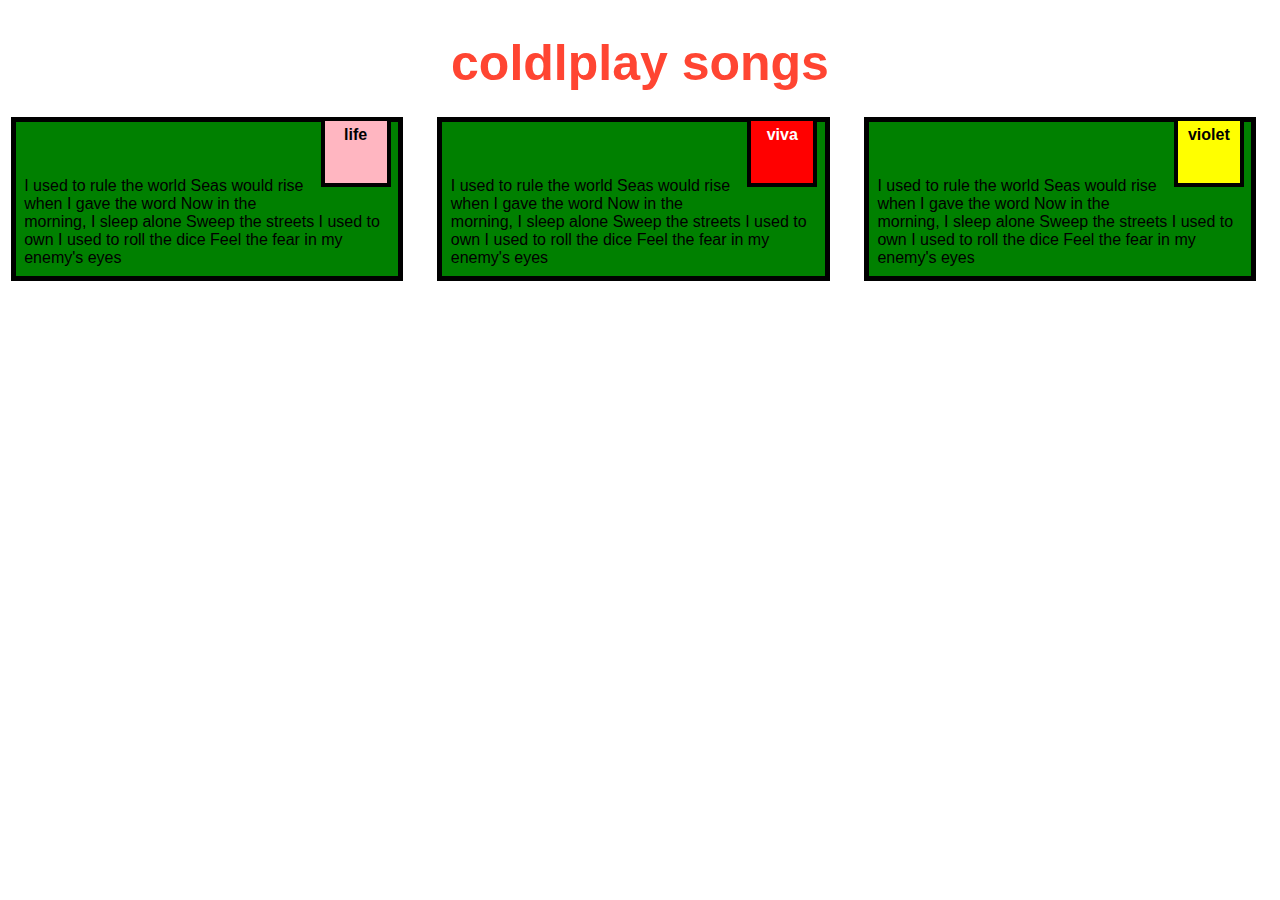
<file: module-2/index.html>
<!DOCTYPE html>
<html>
<head>

<title>module-2 assigment</title>
<meta name="viewport" content="width=device-width, initial-scale=1">
<link rel="stylesheet" type="text/css" href="module2.css">

</head>
<body>
<h1>coldlplay songs</h1>



 <div class="col-lg-4 col-md-6 col-sm-12">
  	<div class="box">
  		<p class="content-name name1">life</p>
  		<p class="content">I used to rule the world
         Seas would rise when I gave the word
         Now in the morning, I sleep alone
         Sweep the streets I used to own
         I used to roll the dice
         Feel the fear in my enemy's eyes</p>
  	</div>
  </div>

  <div class="col-lg-4 col-md-6 col-sm-12">
  	<div class="box">
   		<p class="content-name name2">viva</p>
   		<p class="content">I used to rule the world
         Seas would rise when I gave the word
         Now in the morning, I sleep alone
         Sweep the streets I used to own
         I used to roll the dice
         Feel the fear in my enemy's eyes</p>
  	</div>
  </div>

  <div class="col-lg-4 col-md-12 col-sm-12">
  	<div class="box">
  		<p class="content-name name3">violet</p>
  		<p class="content">I used to rule the world
         Seas would rise when I gave the word
         Now in the morning, I sleep alone
         Sweep the streets I used to own
         I used to roll the dice
         Feel the fear in my enemy's eyes</p>
  	</div>	
  </div>

</body>
</html>
</file>
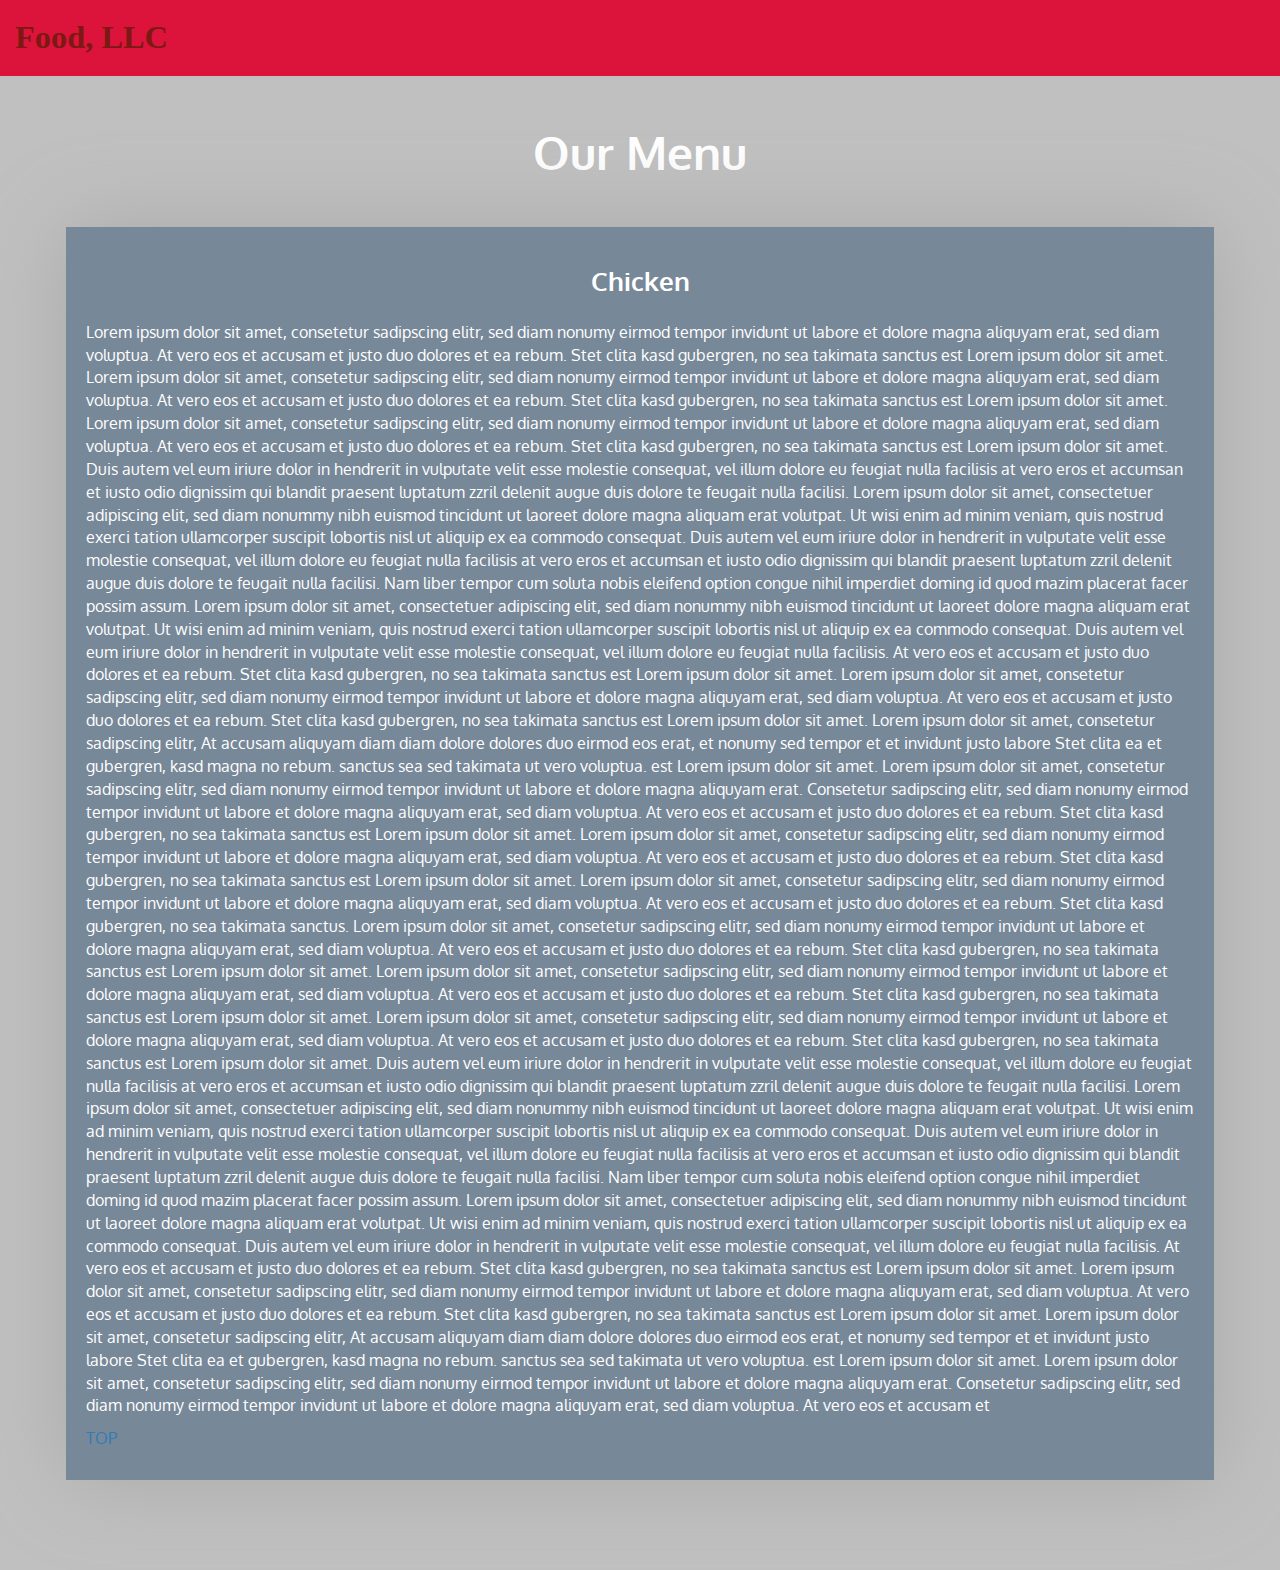
<file: module-3/index.html>
<!DOCTYPE html>
<html lang="eng">

<head>
    <meta charset="utf-8">
    <meta http-equiv="X-UA-Compatible" content="IE=edge">
    <meta name="viewport" content="width=device-width, initial-scale=1">
    <title>module-3 solution</title>
    <link rel="stylesheet" href="css/bootstrap.min.css">
    <link rel="stylesheet" href="css/styles.css">
    <link href='https://fonts.googleapis.com/css?family=Oxygen:400,300,700' rel='stylesheet' type='text/css'>
    <link href='https://fonts.googleapis.com/css?family=Lora' rel='stylesheet' type='text/css'>

    
</head>

<body>
    <header>
        <nav id="header-nav" class="navbar navbar-default">
            <div class="container-fluid">
                <div class="navbar-header">
                    <div class="navbar-brand">
                        <a href="index.html"><h1>Food, LLC</h1></a>
                    </div>
                    
                    <button type="button" class="navbar-toggle collapsed visible-xs" data-toggle="collapse" data-target="#collapsable-nav" aria-expanded="false">
                        <span class="sr-only">Toggle navigation</span>
                        <span class="icon-bar"></span>
                        <span class="icon-bar"></span>
                        <span class="icon-bar"></span>
                        
                    </button>
                </div>

                <div id="collapsable-nav" class="collapse navbar-collapse">
                    <ul id="nav-list" class="nav navbar-nav navbar-right visible-xs text-center" >
                        <li id="apple">
                            <a href="#chicken-tile"><br class="hidden-xs"> Chicken</a>
                            <hr class="visible-xs">
                        </li>
                        <li>
                            <a href="#beef-tile"><br class="hidden-xs"> Beef</a>
                            <hr class="visible-xs">
                        </li>
                        <li>
                            <a href="#sushi-tile"><br class="hidden-xs"> Sushi</a>

                        </li>
                    </ul>
                </div>    
            </div>
        </nav>


    </header>

    <div id="main-content" class="container">
        <h2 id="TOP" class="text-center">Our Menu</h2>
        <div id="home-tiles" class="row">
            <div class="col-md-12 col-xs-12">
                <div id="chicken-tile">
                    <section>
                        <h3 class="text-center">Chicken</h3>
                        <p>
                            Lorem ipsum dolor sit amet, consetetur sadipscing elitr, sed diam nonumy eirmod tempor invidunt ut labore et dolore magna aliquyam erat, sed diam voluptua. At vero eos et accusam et justo duo dolores et ea rebum. Stet clita kasd gubergren, no sea takimata
                            sanctus est Lorem ipsum dolor sit amet. Lorem ipsum dolor sit amet, consetetur sadipscing elitr, sed diam nonumy eirmod tempor invidunt ut labore et dolore magna aliquyam erat, sed diam voluptua. At vero eos et accusam et justo
                            duo dolores et ea rebum. Stet clita kasd gubergren, no sea takimata sanctus est Lorem ipsum dolor sit amet. Lorem ipsum dolor sit amet, consetetur sadipscing elitr, sed diam nonumy eirmod tempor invidunt ut labore et dolore
                            magna aliquyam erat, sed diam voluptua. At vero eos et accusam et justo duo dolores et ea rebum. Stet clita kasd gubergren, no sea takimata sanctus est Lorem ipsum dolor sit amet. Duis autem vel eum iriure dolor in hendrerit
                            in vulputate velit esse molestie consequat, vel illum dolore eu feugiat nulla facilisis at vero eros et accumsan et iusto odio dignissim qui blandit praesent luptatum zzril delenit augue duis dolore te feugait nulla facilisi.
                            Lorem ipsum dolor sit amet, consectetuer adipiscing elit, sed diam nonummy nibh euismod tincidunt ut laoreet dolore magna aliquam erat volutpat. Ut wisi enim ad minim veniam, quis nostrud exerci tation ullamcorper suscipit
                            lobortis nisl ut aliquip ex ea commodo consequat. Duis autem vel eum iriure dolor in hendrerit in vulputate velit esse molestie consequat, vel illum dolore eu feugiat nulla facilisis at vero eros et accumsan et iusto odio dignissim
                            qui blandit praesent luptatum zzril delenit augue duis dolore te feugait nulla facilisi. Nam liber tempor cum soluta nobis eleifend option congue nihil imperdiet doming id quod mazim placerat facer possim assum. Lorem ipsum
                            dolor sit amet, consectetuer adipiscing elit, sed diam nonummy nibh euismod tincidunt ut laoreet dolore magna aliquam erat volutpat. Ut wisi enim ad minim veniam, quis nostrud exerci tation ullamcorper suscipit lobortis nisl
                            ut aliquip ex ea commodo consequat. Duis autem vel eum iriure dolor in hendrerit in vulputate velit esse molestie consequat, vel illum dolore eu feugiat nulla facilisis. At vero eos et accusam et justo duo dolores et ea rebum.
                            Stet clita kasd gubergren, no sea takimata sanctus est Lorem ipsum dolor sit amet. Lorem ipsum dolor sit amet, consetetur sadipscing elitr, sed diam nonumy eirmod tempor invidunt ut labore et dolore magna aliquyam erat, sed
                            diam voluptua. At vero eos et accusam et justo duo dolores et ea rebum. Stet clita kasd gubergren, no sea takimata sanctus est Lorem ipsum dolor sit amet. Lorem ipsum dolor sit amet, consetetur sadipscing elitr, At accusam
                            aliquyam diam diam dolore dolores duo eirmod eos erat, et nonumy sed tempor et et invidunt justo labore Stet clita ea et gubergren, kasd magna no rebum. sanctus sea sed takimata ut vero voluptua. est Lorem ipsum dolor sit amet.
                            Lorem ipsum dolor sit amet, consetetur sadipscing elitr, sed diam nonumy eirmod tempor invidunt ut labore et dolore magna aliquyam erat. Consetetur sadipscing elitr, sed diam nonumy eirmod tempor invidunt ut labore et dolore
                            magna aliquyam erat, sed diam voluptua. At vero eos et accusam et justo duo dolores et ea rebum. Stet clita kasd gubergren, no sea takimata sanctus est Lorem ipsum dolor sit amet. Lorem ipsum dolor sit amet, consetetur sadipscing
                            elitr, sed diam nonumy eirmod tempor invidunt ut labore et dolore magna aliquyam erat, sed diam voluptua. At vero eos et accusam et justo duo dolores et ea rebum. Stet clita kasd gubergren, no sea takimata sanctus est Lorem
                            ipsum dolor sit amet. Lorem ipsum dolor sit amet, consetetur sadipscing elitr, sed diam nonumy eirmod tempor invidunt ut labore et dolore magna aliquyam erat, sed diam voluptua. At vero eos et accusam et justo duo dolores et
                            ea rebum. Stet clita kasd gubergren, no sea takimata sanctus. Lorem ipsum dolor sit amet, consetetur sadipscing elitr, sed diam nonumy eirmod tempor invidunt ut labore et dolore magna aliquyam erat, sed diam voluptua. At vero
                            eos et accusam et justo duo dolores et ea rebum. Stet clita kasd gubergren, no sea takimata sanctus est Lorem ipsum dolor sit amet. Lorem ipsum dolor sit amet, consetetur sadipscing elitr, sed diam nonumy eirmod tempor invidunt
                            ut labore et dolore magna aliquyam erat, sed diam voluptua. At vero eos et accusam et justo duo dolores et ea rebum. Stet clita kasd gubergren, no sea takimata sanctus est Lorem ipsum dolor sit amet. Lorem ipsum dolor sit amet,
                            consetetur sadipscing elitr, sed diam nonumy eirmod tempor invidunt ut labore et dolore magna aliquyam erat, sed diam voluptua. At vero eos et accusam et justo duo dolores et ea rebum. Stet clita kasd gubergren, no sea takimata
                            sanctus est Lorem ipsum dolor sit amet. Duis autem vel eum iriure dolor in hendrerit in vulputate velit esse molestie consequat, vel illum dolore eu feugiat nulla facilisis at vero eros et accumsan et iusto odio dignissim qui
                            blandit praesent luptatum zzril delenit augue duis dolore te feugait nulla facilisi. Lorem ipsum dolor sit amet, consectetuer adipiscing elit, sed diam nonummy nibh euismod tincidunt ut laoreet dolore magna aliquam erat volutpat.
                            Ut wisi enim ad minim veniam, quis nostrud exerci tation ullamcorper suscipit lobortis nisl ut aliquip ex ea commodo consequat. Duis autem vel eum iriure dolor in hendrerit in vulputate velit esse molestie consequat, vel illum
                            dolore eu feugiat nulla facilisis at vero eros et accumsan et iusto odio dignissim qui blandit praesent luptatum zzril delenit augue duis dolore te feugait nulla facilisi. Nam liber tempor cum soluta nobis eleifend option congue
                            nihil imperdiet doming id quod mazim placerat facer possim assum. Lorem ipsum dolor sit amet, consectetuer adipiscing elit, sed diam nonummy nibh euismod tincidunt ut laoreet dolore magna aliquam erat volutpat. Ut wisi enim
                            ad minim veniam, quis nostrud exerci tation ullamcorper suscipit lobortis nisl ut aliquip ex ea commodo consequat. Duis autem vel eum iriure dolor in hendrerit in vulputate velit esse molestie consequat, vel illum dolore eu
                            feugiat nulla facilisis. At vero eos et accusam et justo duo dolores et ea rebum. Stet clita kasd gubergren, no sea takimata sanctus est Lorem ipsum dolor sit amet. Lorem ipsum dolor sit amet, consetetur sadipscing elitr, sed
                            diam nonumy eirmod tempor invidunt ut labore et dolore magna aliquyam erat, sed diam voluptua. At vero eos et accusam et justo duo dolores et ea rebum. Stet clita kasd gubergren, no sea takimata sanctus est Lorem ipsum dolor
                            sit amet. Lorem ipsum dolor sit amet, consetetur sadipscing elitr, At accusam aliquyam diam diam dolore dolores duo eirmod eos erat, et nonumy sed tempor et et invidunt justo labore Stet clita ea et gubergren, kasd magna no
                            rebum. sanctus sea sed takimata ut vero voluptua. est Lorem ipsum dolor sit amet. Lorem ipsum dolor sit amet, consetetur sadipscing elitr, sed diam nonumy eirmod tempor invidunt ut labore et dolore magna aliquyam erat. Consetetur
                            sadipscing elitr, sed diam nonumy eirmod tempor invidunt ut labore et dolore magna aliquyam erat, sed diam voluptua. At vero eos et accusam et
                        </p>
                        <p>
                             <a href="#TOP">TOP</a>
                        </p>
                    </section>
                </div>
            </div>
        </div>
    </div>
    
    <!-- jQuery (Bootstrap JS plugins depend on it) -->
    <script src="js/jquery-2.1.4.min.js"></script>
    <script src="js/bootstrap.min.js"></script>
    <!-- <script src="js/script.js"></script> -->

</body>

</html>
</file>
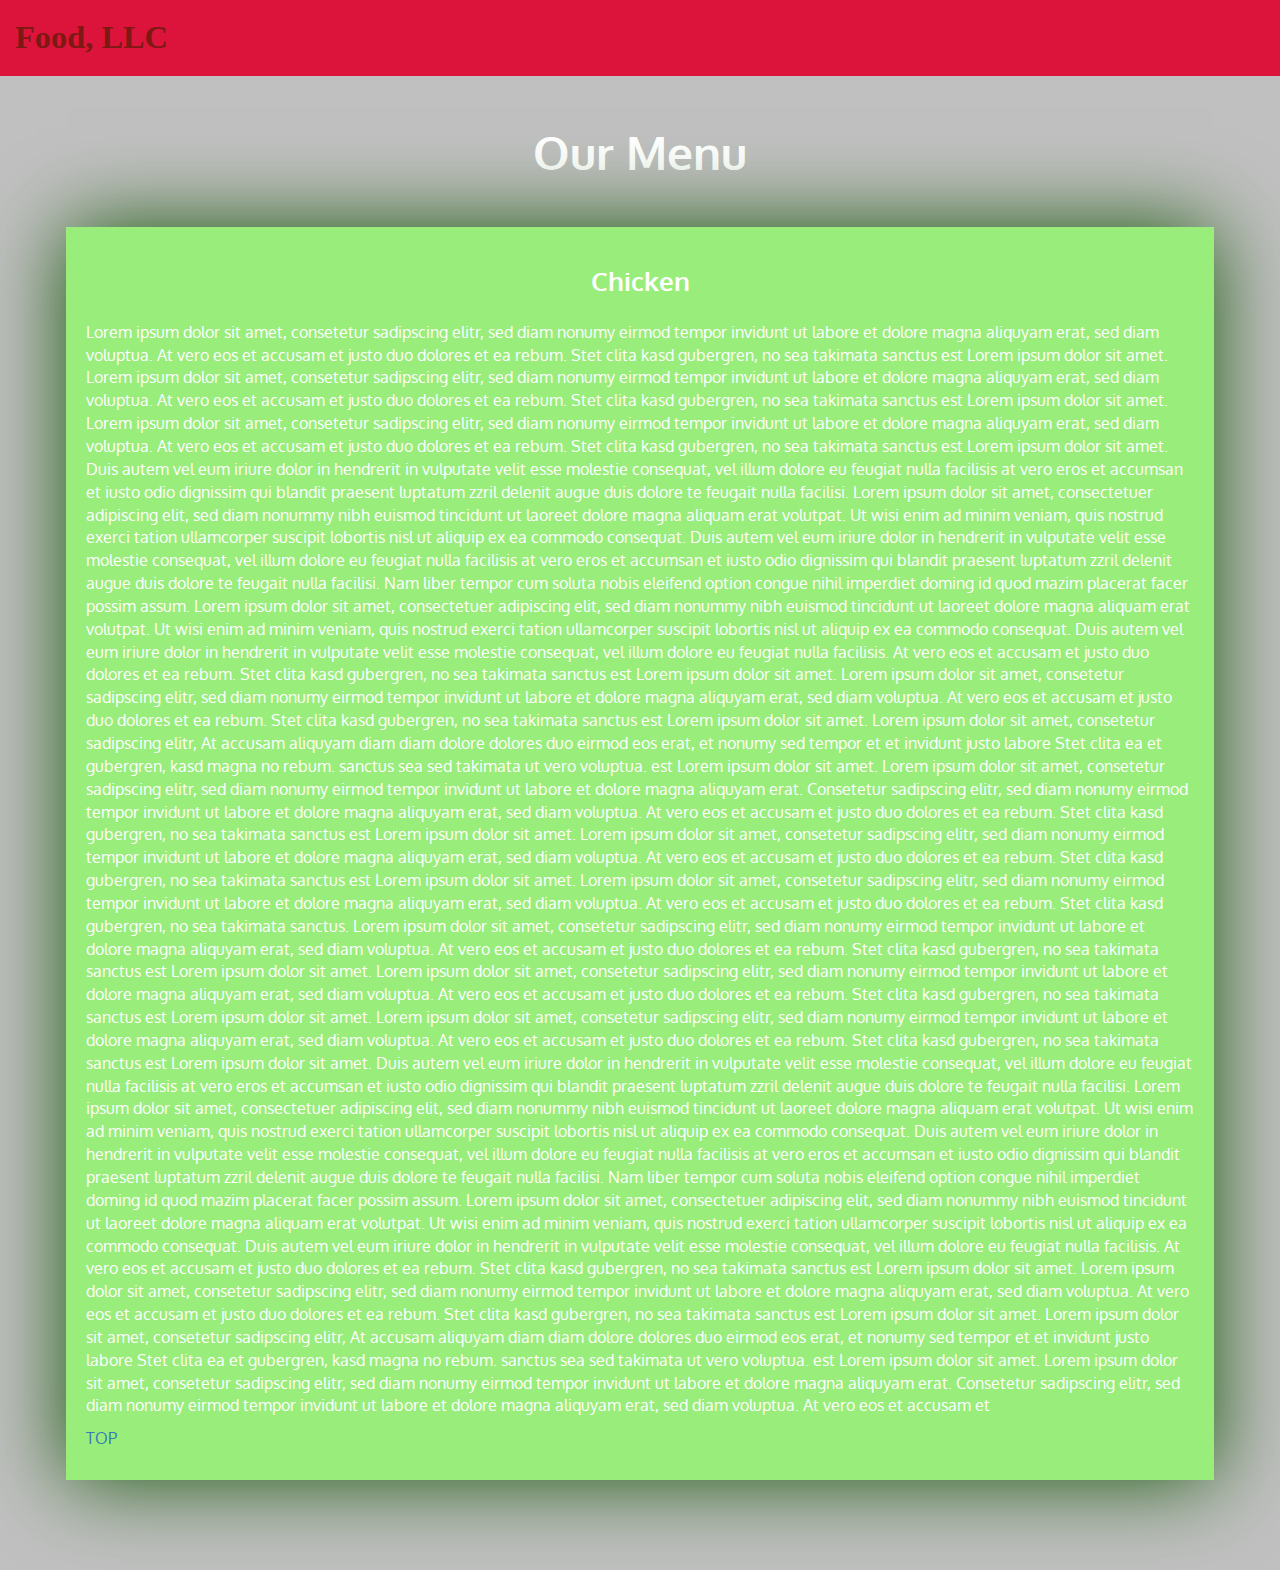
<file: module3/index.html>
<!DOCTYPE html>
<html lang="eng">

<head>
    <meta charset="utf-8">
    <meta http-equiv="X-UA-Compatible" content="IE=edge">
    <meta name="viewport" content="width=device-width, initial-scale=1">
    <title>Assignment Solution for Module 3</title>
    <link rel="stylesheet" href="css/bootstrap.min.css">
    <link rel="stylesheet" href="css/styles.css">
    <link href='https://fonts.googleapis.com/css?family=Oxygen:400,300,700' rel='stylesheet' type='text/css'>
    <link href='https://fonts.googleapis.com/css?family=Lora' rel='stylesheet' type='text/css'>

    
</head>

<body>
    <header>
        <nav id="header-nav" class="navbar navbar-default">
            <div class="container-fluid">
                <div class="navbar-header">
                    <div class="navbar-brand">
                        <a href="index.html"><h1>Food, LLC</h1></a>
                    </div>
                    
                    <button type="button" class="navbar-toggle collapsed visible-xs" data-toggle="collapse" data-target="#collapsable-nav" aria-expanded="false">
                        <span class="sr-only">Toggle navigation</span>
                        <span class="icon-bar"></span>
                        <span class="icon-bar"></span>
                        <span class="icon-bar"></span>
                        
                    </button>
                </div>

                <div id="collapsable-nav" class="collapse navbar-collapse">
                    <ul id="nav-list" class="nav navbar-nav navbar-right visible-xs text-center" >
                        <li id="apple">
                            <a href="#chicken-tile"><br class="hidden-xs"> Chicken</a>
                            <hr class="visible-xs">
                        </li>
                        <li>
                            <a href="#beef-tile"><br class="hidden-xs"> Beef</a>
                            <hr class="visible-xs">
                        </li>
                        <li>
                            <a href="#sushi-tile"><br class="hidden-xs"> Sushi</a>

                        </li>
                    </ul>
                </div>    
            </div>
        </nav>


    </header>

    <div id="main-content" class="container">
        <h2 id="TOP" class="text-center">Our Menu</h2>
        <div id="home-tiles" class="row">
            <div class="col-md-12 col-xs-12">
                <div id="chicken-tile">
                    <section>
                        <h3 class="text-center">Chicken</h3>
                        <p>
                            Lorem ipsum dolor sit amet, consetetur sadipscing elitr, sed diam nonumy eirmod tempor invidunt ut labore et dolore magna aliquyam erat, sed diam voluptua. At vero eos et accusam et justo duo dolores et ea rebum. Stet clita kasd gubergren, no sea takimata
                            sanctus est Lorem ipsum dolor sit amet. Lorem ipsum dolor sit amet, consetetur sadipscing elitr, sed diam nonumy eirmod tempor invidunt ut labore et dolore magna aliquyam erat, sed diam voluptua. At vero eos et accusam et justo
                            duo dolores et ea rebum. Stet clita kasd gubergren, no sea takimata sanctus est Lorem ipsum dolor sit amet. Lorem ipsum dolor sit amet, consetetur sadipscing elitr, sed diam nonumy eirmod tempor invidunt ut labore et dolore
                            magna aliquyam erat, sed diam voluptua. At vero eos et accusam et justo duo dolores et ea rebum. Stet clita kasd gubergren, no sea takimata sanctus est Lorem ipsum dolor sit amet. Duis autem vel eum iriure dolor in hendrerit
                            in vulputate velit esse molestie consequat, vel illum dolore eu feugiat nulla facilisis at vero eros et accumsan et iusto odio dignissim qui blandit praesent luptatum zzril delenit augue duis dolore te feugait nulla facilisi.
                            Lorem ipsum dolor sit amet, consectetuer adipiscing elit, sed diam nonummy nibh euismod tincidunt ut laoreet dolore magna aliquam erat volutpat. Ut wisi enim ad minim veniam, quis nostrud exerci tation ullamcorper suscipit
                            lobortis nisl ut aliquip ex ea commodo consequat. Duis autem vel eum iriure dolor in hendrerit in vulputate velit esse molestie consequat, vel illum dolore eu feugiat nulla facilisis at vero eros et accumsan et iusto odio dignissim
                            qui blandit praesent luptatum zzril delenit augue duis dolore te feugait nulla facilisi. Nam liber tempor cum soluta nobis eleifend option congue nihil imperdiet doming id quod mazim placerat facer possim assum. Lorem ipsum
                            dolor sit amet, consectetuer adipiscing elit, sed diam nonummy nibh euismod tincidunt ut laoreet dolore magna aliquam erat volutpat. Ut wisi enim ad minim veniam, quis nostrud exerci tation ullamcorper suscipit lobortis nisl
                            ut aliquip ex ea commodo consequat. Duis autem vel eum iriure dolor in hendrerit in vulputate velit esse molestie consequat, vel illum dolore eu feugiat nulla facilisis. At vero eos et accusam et justo duo dolores et ea rebum.
                            Stet clita kasd gubergren, no sea takimata sanctus est Lorem ipsum dolor sit amet. Lorem ipsum dolor sit amet, consetetur sadipscing elitr, sed diam nonumy eirmod tempor invidunt ut labore et dolore magna aliquyam erat, sed
                            diam voluptua. At vero eos et accusam et justo duo dolores et ea rebum. Stet clita kasd gubergren, no sea takimata sanctus est Lorem ipsum dolor sit amet. Lorem ipsum dolor sit amet, consetetur sadipscing elitr, At accusam
                            aliquyam diam diam dolore dolores duo eirmod eos erat, et nonumy sed tempor et et invidunt justo labore Stet clita ea et gubergren, kasd magna no rebum. sanctus sea sed takimata ut vero voluptua. est Lorem ipsum dolor sit amet.
                            Lorem ipsum dolor sit amet, consetetur sadipscing elitr, sed diam nonumy eirmod tempor invidunt ut labore et dolore magna aliquyam erat. Consetetur sadipscing elitr, sed diam nonumy eirmod tempor invidunt ut labore et dolore
                            magna aliquyam erat, sed diam voluptua. At vero eos et accusam et justo duo dolores et ea rebum. Stet clita kasd gubergren, no sea takimata sanctus est Lorem ipsum dolor sit amet. Lorem ipsum dolor sit amet, consetetur sadipscing
                            elitr, sed diam nonumy eirmod tempor invidunt ut labore et dolore magna aliquyam erat, sed diam voluptua. At vero eos et accusam et justo duo dolores et ea rebum. Stet clita kasd gubergren, no sea takimata sanctus est Lorem
                            ipsum dolor sit amet. Lorem ipsum dolor sit amet, consetetur sadipscing elitr, sed diam nonumy eirmod tempor invidunt ut labore et dolore magna aliquyam erat, sed diam voluptua. At vero eos et accusam et justo duo dolores et
                            ea rebum. Stet clita kasd gubergren, no sea takimata sanctus. Lorem ipsum dolor sit amet, consetetur sadipscing elitr, sed diam nonumy eirmod tempor invidunt ut labore et dolore magna aliquyam erat, sed diam voluptua. At vero
                            eos et accusam et justo duo dolores et ea rebum. Stet clita kasd gubergren, no sea takimata sanctus est Lorem ipsum dolor sit amet. Lorem ipsum dolor sit amet, consetetur sadipscing elitr, sed diam nonumy eirmod tempor invidunt
                            ut labore et dolore magna aliquyam erat, sed diam voluptua. At vero eos et accusam et justo duo dolores et ea rebum. Stet clita kasd gubergren, no sea takimata sanctus est Lorem ipsum dolor sit amet. Lorem ipsum dolor sit amet,
                            consetetur sadipscing elitr, sed diam nonumy eirmod tempor invidunt ut labore et dolore magna aliquyam erat, sed diam voluptua. At vero eos et accusam et justo duo dolores et ea rebum. Stet clita kasd gubergren, no sea takimata
                            sanctus est Lorem ipsum dolor sit amet. Duis autem vel eum iriure dolor in hendrerit in vulputate velit esse molestie consequat, vel illum dolore eu feugiat nulla facilisis at vero eros et accumsan et iusto odio dignissim qui
                            blandit praesent luptatum zzril delenit augue duis dolore te feugait nulla facilisi. Lorem ipsum dolor sit amet, consectetuer adipiscing elit, sed diam nonummy nibh euismod tincidunt ut laoreet dolore magna aliquam erat volutpat.
                            Ut wisi enim ad minim veniam, quis nostrud exerci tation ullamcorper suscipit lobortis nisl ut aliquip ex ea commodo consequat. Duis autem vel eum iriure dolor in hendrerit in vulputate velit esse molestie consequat, vel illum
                            dolore eu feugiat nulla facilisis at vero eros et accumsan et iusto odio dignissim qui blandit praesent luptatum zzril delenit augue duis dolore te feugait nulla facilisi. Nam liber tempor cum soluta nobis eleifend option congue
                            nihil imperdiet doming id quod mazim placerat facer possim assum. Lorem ipsum dolor sit amet, consectetuer adipiscing elit, sed diam nonummy nibh euismod tincidunt ut laoreet dolore magna aliquam erat volutpat. Ut wisi enim
                            ad minim veniam, quis nostrud exerci tation ullamcorper suscipit lobortis nisl ut aliquip ex ea commodo consequat. Duis autem vel eum iriure dolor in hendrerit in vulputate velit esse molestie consequat, vel illum dolore eu
                            feugiat nulla facilisis. At vero eos et accusam et justo duo dolores et ea rebum. Stet clita kasd gubergren, no sea takimata sanctus est Lorem ipsum dolor sit amet. Lorem ipsum dolor sit amet, consetetur sadipscing elitr, sed
                            diam nonumy eirmod tempor invidunt ut labore et dolore magna aliquyam erat, sed diam voluptua. At vero eos et accusam et justo duo dolores et ea rebum. Stet clita kasd gubergren, no sea takimata sanctus est Lorem ipsum dolor
                            sit amet. Lorem ipsum dolor sit amet, consetetur sadipscing elitr, At accusam aliquyam diam diam dolore dolores duo eirmod eos erat, et nonumy sed tempor et et invidunt justo labore Stet clita ea et gubergren, kasd magna no
                            rebum. sanctus sea sed takimata ut vero voluptua. est Lorem ipsum dolor sit amet. Lorem ipsum dolor sit amet, consetetur sadipscing elitr, sed diam nonumy eirmod tempor invidunt ut labore et dolore magna aliquyam erat. Consetetur
                            sadipscing elitr, sed diam nonumy eirmod tempor invidunt ut labore et dolore magna aliquyam erat, sed diam voluptua. At vero eos et accusam et
                        </p>
                        <p>
                             <a href="#TOP">TOP</a>
                        </p>
                    </section>
                </div>
            </div>
        </div>
    </div>
    <div class="clearfix visible-lg-block"></div>
    <!-- jQuery (Bootstrap JS plugins depend on it) -->
    <script src="js/jquery-2.1.4.min.js"></script>
    <script src="js/bootstrap.min.js"></script>
    <!-- <script src="js/script.js"></script> -->

</body>

</html>
</file>
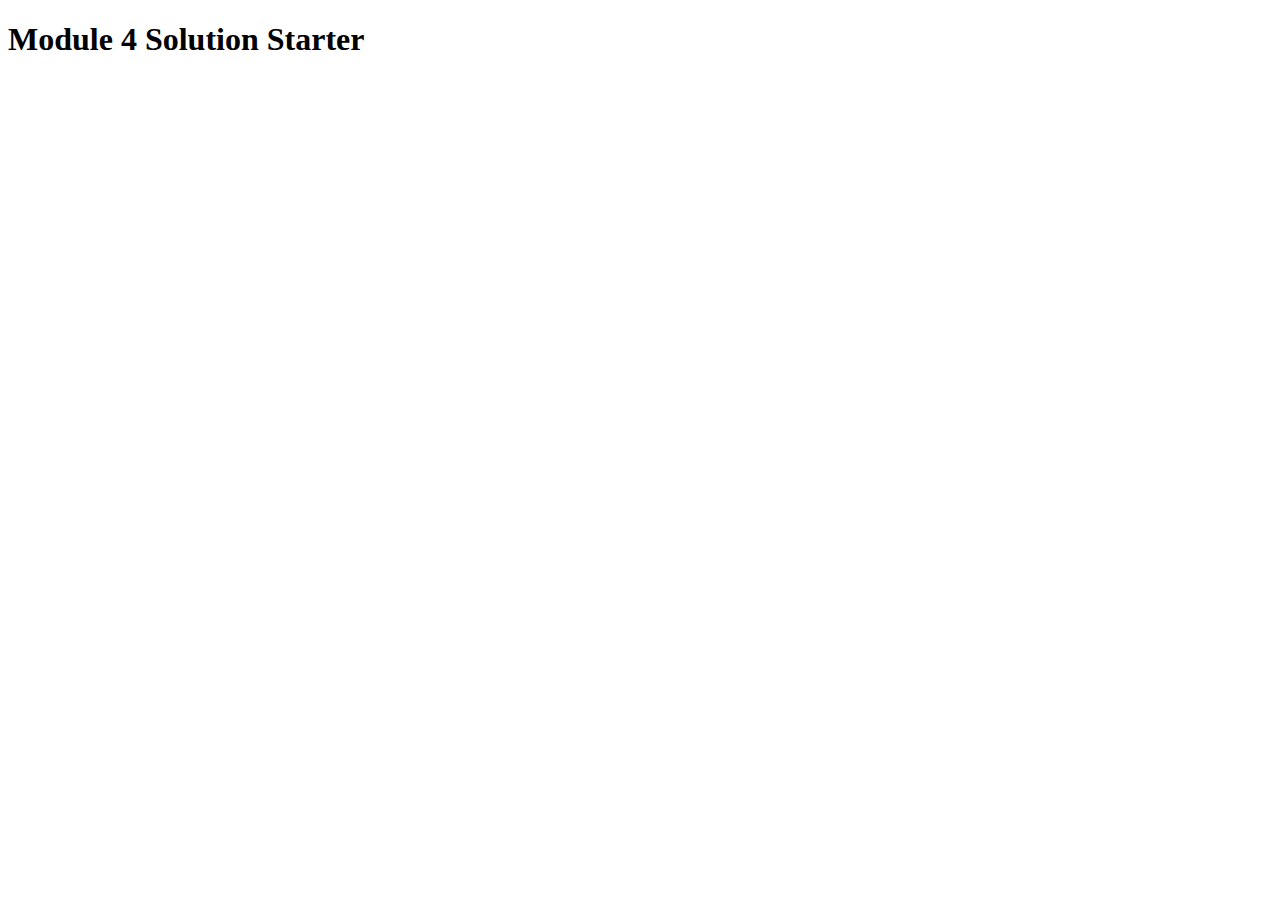
<file: module4-solution/index.html>
<!DOCTYPE html>
<html>
<head>
  <meta charset="utf-8">
  <title>Module 4 Solution Starter</title>
  <script src="SpeakHello.js"></script>
  <script src="SpeakGoodBye.js"></script>
  <script src="script.js"></script>
</head>
<body>
  <h1>Module 4 Solution Starter</h1>
</body>
</html>
</file>
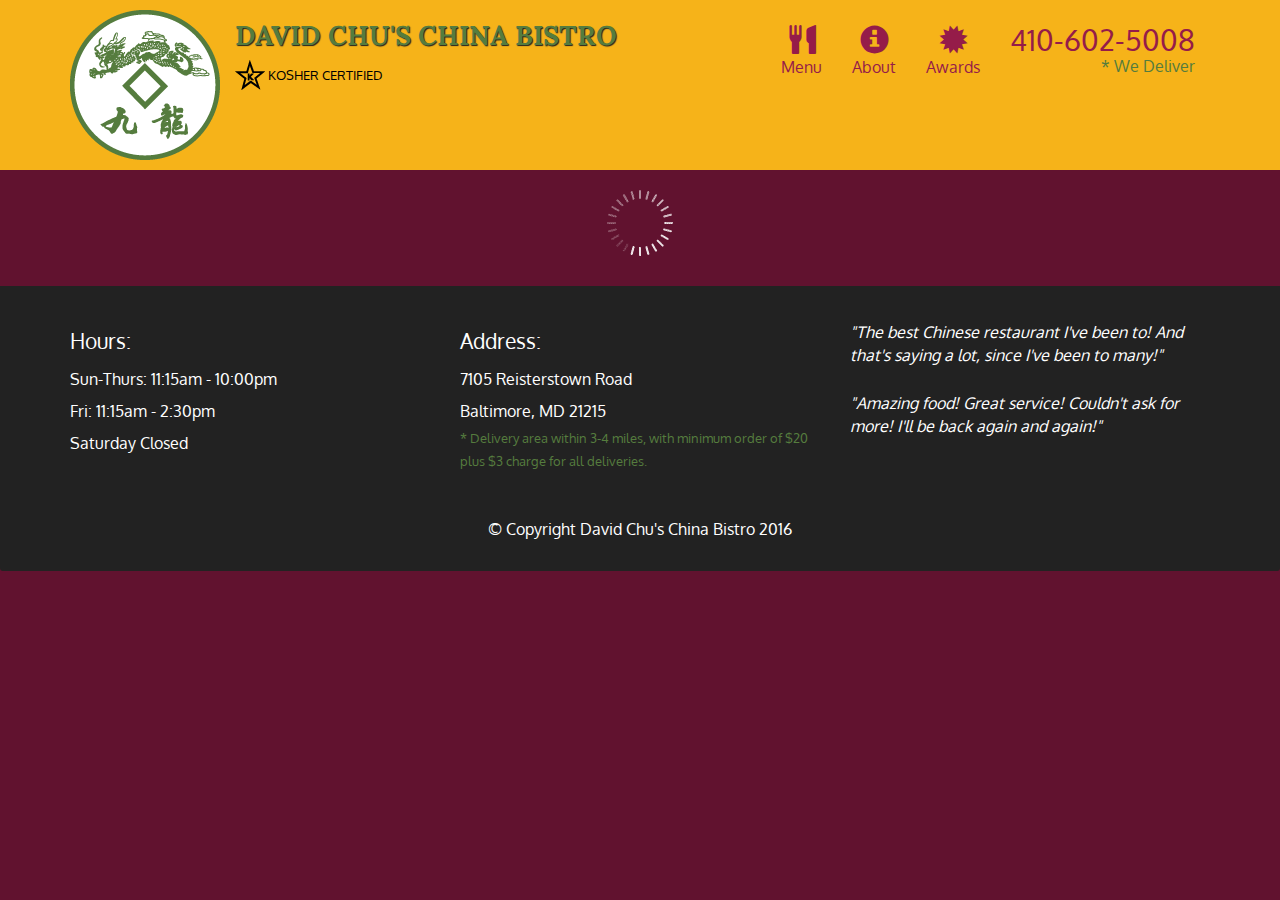
<file: module5/index.html>
<!doctype html>
<html lang="en">
  <head>
    <meta charset="utf-8">
    <meta http-equiv="X-UA-Compatible" content="IE=edge">
    <meta name="viewport" content="width=device-width, initial-scale=1">
    <title>David Chu's China Bistro</title>
    <link rel="stylesheet" href="css/bootstrap.min.css">
    <link rel="stylesheet" href="css/styles.css">
    <link href='https://fonts.googleapis.com/css?family=Oxygen:400,300,700' rel='stylesheet' type='text/css'>
    <link href='https://fonts.googleapis.com/css?family=Lora' rel='stylesheet' type='text/css'>
  </head>
<body>
  <header>
    <nav id="header-nav" class="navbar navbar-default">
      <div class="container">
        <div class="navbar-header">
          <a href="index.html" class="pull-left visible-md visible-lg">
            <div id="logo-img" alt="Logo image"></div>
          </a>

          <div class="navbar-brand">
            <a href="index.html"><h1>David Chu's China Bistro</h1></a>
            <p>
              <img src="images/star-k-logo.png" alt="Kosher certification">
              <span>Kosher Certified</span>
            </p>
          </div>

          <button id="navbarToggle" type="button" class="navbar-toggle collapsed" data-toggle="collapse" data-target="#collapsable-nav" aria-expanded="false">
            <span class="sr-only">Toggle navigation</span>
            <span class="icon-bar"></span>
            <span class="icon-bar"></span>
            <span class="icon-bar"></span>
          </button>
        </div>
        
        <div id="collapsable-nav" class="collapse navbar-collapse">
           <ul id="nav-list" class="nav navbar-nav navbar-right">
            <li id="navHomeButton" class="visible-xs active">
              <a href="index.html">
                <span class="glyphicon glyphicon-home"></span> Home</a>
            </li>
            <li id="navMenuButton">
              <a href="#" onclick="$dc.loadMenuCategories();">
                <span class="glyphicon glyphicon-cutlery"></span><br class="hidden-xs"> Menu</a>
            </li>
            <li>
              <a href="#">
                <span class="glyphicon glyphicon-info-sign"></span><br class="hidden-xs"> About</a>
            </li>
            <li>
              <a href="#">
                <span class="glyphicon glyphicon-certificate"></span><br class="hidden-xs"> Awards</a>
            </li>
            <li id="phone" class="hidden-xs">
              <a href="tel:410-602-5008">
                <span>410-602-5008</span></a><div>* We Deliver</div>
            </li>
          </ul><!-- #nav-list -->
        </div><!-- .collapse .navbar-collapse -->
      </div><!-- .container -->
    </nav><!-- #header-nav -->
  </header>

  <div id="call-btn" class="visible-xs">
    <a class="btn" href="tel:410-602-5008">
    <span class="glyphicon glyphicon-earphone"></span>
    410-602-5008
    </a>
  </div>
  <div id="xs-deliver" class="text-center visible-xs">* We Deliver</div>

  <div id="main-content" class="container"></div>

  <footer class="panel-footer">
    <div class="container">
      <div class="row">
        <section id="hours" class="col-sm-4">
          <span>Hours:</span><br>
          Sun-Thurs: 11:15am - 10:00pm<br>
          Fri: 11:15am - 2:30pm<br>
          Saturday Closed
          <hr class="visible-xs">
        </section>
        <section id="address" class="col-sm-4">
          <span>Address:</span><br>
          7105 Reisterstown Road<br>
          Baltimore, MD 21215
          <p>* Delivery area within 3-4 miles, with minimum order of $20 plus $3 charge for all deliveries.</p>
          <hr class="visible-xs">
        </section>
        <section id="testimonials" class="col-sm-4">
          <p>"The best Chinese restaurant I've been to! And that's saying a lot, since I've been to many!"</p>
          <p>"Amazing food! Great service! Couldn't ask for more! I'll be back again and again!"</p>
        </section>
      </div>
      <div class="text-center">&copy; Copyright David Chu's China Bistro 2016</div>
    </div>
  </footer>

  <!-- jQuery (Bootstrap JS plugins depend on it) -->
  <script src="js/jquery-2.1.4.min.js"></script>
  <script src="js/bootstrap.min.js"></script>
  <script src="js/ajax-utils.js"></script>
  <script src="js/script.js"></script>
</body>
</html>
</file>
<file: module-2/module2.css>
* {
  box-sizing: border-box;
}

body{
	margin: 0;
	padding: 0;
  font-family: Arial,Helvetica;
}

.row{
  margin-top: 5%;
  margin-bottom: 5%;
}

h1 {
  margin-bottom: 15px;
  text-align: center;
  color: #ff4532;
  font-size: 50px;
}


.box{
  width: 100%;
  overflow: none;
}


.content-name{
  overflow: none;
  text-align: center;
  border: 4px solid black;
  width: 70px;
  height: 70px;
  padding: 5px;
  float: right;
  margin-right: 36px;
  margin-top: 0px;
  font-weight: bold;
  position: relative;
}

.content{
  border: 5px solid black;
  width: 92%;
  height: auto;
  margin: 2.5%;
  color: black
  font-size: 25px;
  padding: 2%;
  padding-top: 55px;
  background-color: green;
}

.name1{
  background-color: #FFB6C1;
}

.name2{
  color: white;
  background-color: #FF0000;
}
.name3{
  background-color: #FFFF00;
}


/********** Large devices only **********/
@media (min-width: 992px) {
  .col-lg-4 {
  	float: left;
    width: 33.33%;
  }
}
/********** Medium devices only **********/
@media (min-width: 768px) and (max-width: 991px) {
  .col-md-6,.col-md-12 {
    float: left;
  }
  .col-md-6 {
    width: 50%;
  }
  .col-md-12 {
    margin-left: -10px;
    width: 100%;
  }
  .name3{
    margin-right: 65px;
    width: 100px;
  }
}

@media (min-width: 0px) and (max-width: 767px) {
  .col-sm-12 {
  	float: left;
    width: 100%;
  }
  .content-name{
    margin-right: 30px;
  }
}
</file>
<file: module-3/css/styles.css>
body{
    font-size: 16px;
    background-color:#C0C0C0;
    font-family: 'Oxygen', sans-serif;
    color: #fff;
}



/*****HEADER*****/

#header-nav {
    background-color: #DC143C;
    border-radius: 0;
    border: 0;
}
#header-nav button {
    margin-top: 22px;
}

.navbar-default , .navbar-default .navbar-toggle:hover {
    background-color: #fce29e;
}
.navbar-collapse {

    border-top: 0;
}

.navbar-brand h1 {
    color: #7d1913;
    font-family: 'Abril Fatface', cursive;
    font-weight: bolder;
    font-size: 1.8em;
}

.navbar-brand, .navbar-nav li a {
    text-align: center;
    margin: 0px;
    line-height: 76px;
    height: 76px;
    padding-top: 0;
}

.navbar-brand a:hover {
    text-decoration: none;
    text-shadow: 1px 1px 1px #fe9797;

}

#nav-list {
    background-color: #D2691E;
    
}

#nav-list a {
    text-align: center;
    font-weight: bolder;
    color: #282828;
    font-size: 1.2em;
}

#nav-list a:hover {
    color: #202020;
    background-color: #778899;
}


navbar-header button.navbar-toggle, .navbar-header .icon-bar {
    border: 1px solid #7d1913;
}



#main-content {
    width: 92%;
    margin-bottom: 30px;
}

#main-content h2 {
    font-size: 2.9em;
    font-weight: bold;
    margin-top: 30px;
    margin-bottom: 50px;
}

#main-content h3 {
    font-size: 1.6em;
    font-weight: bold;
    margin-bottom: 1em;
}

#chicken-tile {
    width: 100%;
    padding: 20px;
    background-color: #778899;
    margin-bottom: 60px;
    box-shadow: 0 0 80px #A9A9A9;
}
</file>
<file: module3/css/styles.css>
body{
    font-size: 16px;
    background-color:#C0C0C0;
    font-family: 'Oxygen', sans-serif;
    color: #fff;
}


/** HEADER **/

#header-nav {
    background-color: #DC143C;
    border-radius: 0;
    border: 0;
}



.navbar-default , .navbar-default .navbar-toggle:hover {
    background-color: #fce29e;
}

.navbar-collapse {
    border-top: 0;
}

.navbar-brand, .navbar-nav li a {
    line-height: 76px;
    height: 76px;
    padding-top: 0;
}

.navbar-brand h1 {
    color: #7d1913;
    font-family: 'Abril Fatface', cursive;
    font-weight: bolder;
    font-size: 1.8em;
}

.navbar-brand a:hover {
    text-decoration: none;
    text-shadow: 1px 1px 1px #fe9797;
}

#nav-list {
    background-color: #e4af34;
}

#nav-list a {
    /*text-align: center;*/
    font-weight: bolder;
    color: #282828;
    font-size: 1.2em;
}

#nav-list a:hover {
    color: #202020;
    background-color: #fce29e;
}

navbar-header button.navbar-toggle, .navbar-header .icon-bar {
    border: 1px solid #7d1913;
}


/** END HEADER */


/** HOME PAGE **/

#main-content {
    width: 92%;
    margin-bottom: 30px;
}

#main-content h2 {
    font-size: 2.9em;
    font-weight: bold;
    margin-top: 30px;
    margin-bottom: 50px;
}

#main-content h3 {
    font-size: 1.6em;
    font-weight: bold;
    margin-bottom: 1em;
}

#chicken-tile, #beef-tile, #sushi-tile {
    width: 100%;
    padding: 20px;
    background-color: #99ed7b;
    margin-bottom: 60px;
    box-shadow: 0 0 80px #18580b;
}
</file>
<file: module5/css/styles.css>
body {
  font-size: 16px;
  color: #fff;
  background-color: #61122f;
  font-family: 'Oxygen', sans-serif;
}

/** HEADER **/
#header-nav {
  background-color: #f6b319;
  border-radius: 0;
  border: 0;
}

#logo-img {
  background: url('../images/restaurant-logo_large.png') no-repeat;
  width: 150px;
  height: 150px;
  margin: 10px 15px 10px 0;
}

.navbar-brand {
  padding-top: 25px;
}
.navbar-brand h1 { /* Restaurant name */
  font-family: 'Lora', serif;
  color: #557c3e;
  font-size: 1.5em;
  text-transform: uppercase;
  font-weight: bold;
  text-shadow: 1px 1px 1px #222;
  margin-top: 0;
  margin-bottom: 0;
  line-height: .75;
}
.navbar-brand a:hover, .navbar-brand a:focus {
  text-decoration: none;
}
.navbar-brand p { /* Kosher cert */
  color: #000;
  text-transform: uppercase;
  font-size: .7em;
  margin-top: 15px;
}
.navbar-brand p span { /* Star-K */
  vertical-align: middle;
}

#nav-list {
  margin-top: 10px;
}
#nav-list a {
  color: #951C49;
  text-align: center;
}
#nav-list a:hover {
  background: #E7E7E7;
}
#nav-list a span {
  font-size: 1.8em;
}

#phone {
  margin-top: 5px;
}
#phone a { /* Phone number */
  text-align: right;
  padding-bottom: 0;
}
#phone div { /* We Deliver */
  color: #557c3e;
  text-align: right;
  padding-right: 15px;
}

.navbar-header button.navbar-toggle, .navbar-header .icon-bar {
  border: 1px solid #61122f;
}
.navbar-header button.navbar-toggle {
  clear: both;
  margin-top: -30px;
}
/* END HEADER */

/* FOOTER */
.panel-footer {
  margin-top: 30px;
  padding-top: 35px;
  padding-bottom: 30px;
  background-color: #222;
  border-top: 0;
}
.panel-footer div.row {
  margin-bottom: 35px;
}
#hours, #address {
  line-height: 2;
}
#hours > span, #address > span {
  font-size: 1.3em;
}
#address p {
  color: #557c3e;
  font-size: .8em;
  line-height: 1.8;
}
#testimonials {
  font-style: italic;
}
#testimonials p:nth-child(2) {
  margin-top: 25px;
}
/* END FOOTER */



/* HOME PAGE */
.container .jumbotron {
  box-shadow: 0 0 50px #3F0C1F;
  border: 2px solid #3F0C1F;
}

#menu-tile, #specials-tile, #map-tile {
  height: 250px;
  width: 100%;
  margin-bottom: 15px;
  position: relative;
  border: 2px solid #3F0C1F;
  overflow: hidden;
}
#menu-tile:hover, #specials-tile:hover, #map-tile:hover {
  box-shadow: 0 1px 5px 1px #cccccc;
}
#menu-tile {
  background: url('../images/menu-tile.jpg') no-repeat;
  background-position: center;
}
#specials-tile {
  background: url('../images/specials-tile.jpg') no-repeat;
  background-position: center;
}
#menu-tile span, #specials-tile span, #map-tile span {
  position: absolute;
  bottom: 0;
  right: 0;
  width: 100%;
  text-align: center;
  font-size: 1.6em;
  text-transform: uppercase;
  background-color: #000;
  color: #fff;
  opacity: .8;
}
/* END HOME PAGE */

/* MENU CATEGORIES PAGE */
.category-tile { 
  position: relative;
  border: 2px solid #3F0C1F;
  overflow: hidden;
  width: 200px;
  height: 200px;
  margin: 0 auto 15px;
}
.category-tile span {
  position: absolute;
  bottom: 0;
  right: 0;
  width: 100%;
  text-align: center;
  font-size: 1.2em;
  text-transform: uppercase;
  background-color: #000;
  color: #fff;
  opacity: .8;
}
.category-tile:hover {
  box-shadow: 0 1px 5px 1px #cccccc;
}

#menu-categories-title + div {
  margin-bottom: 50px;
}
/* END MENU CATEGORIES PAGE */

/* SINGLE CATEGORY PAGE */
.menu-item-tile {
  margin-bottom: 25px;
}
.menu-item-tile hr {
  width: 80%;
}
.menu-item-tile .menu-item-price {
  font-size: 1.1em;
  text-align: right;
  margin-top: -15px;
  margin-right: -15px;
}
.menu-item-tile .menu-item-price span {
  font-size: .6em;
}
.menu-item-photo {
  position: relative;
  border: 2px solid #3F0C1F; 
  overflow: hidden;
  padding: 0;
  margin-right: -15px;
  margin-left: auto;
  margin-bottom: 20px;
  max-width: 250px;
}
.menu-item-photo div {
  position: absolute;
  bottom: 0;
  right: 0;
  width: 80px;
  background-color: #557c3e;
  text-align: center;
}
.menu-item-description {
  padding-right: 30px;
}
h3.menu-item-title {
  margin: 0 0 10px;
}
.menu-item-details {
  font-size: .9em;
  font-style: italic;
}
/* END SINGLE CATEGORY PAGE */


/********** Large devices only **********/
@media (min-width: 1200px) {
  .container .jumbotron {
    background: url('../images/jumbotron_1200.jpg') no-repeat;
    height: 675px;
  }
}

/********** Medium devices only **********/
@media (min-width: 992px) and (max-width: 1199px) {
  /* Header */
  #logo-img {
    background: url('../images/restaurant-logo_medium.png') no-repeat;
    width: 100px;
    height: 100px;
    margin: 5px 5px 5px 0;
  }
  /* End Header */

  /* Home Page */
  .container .jumbotron {
    background: url('../images/jumbotron_992.jpg') no-repeat;
    height: 558px;
  }
  /* End Home Page */
}

/********** Small devices only **********/
@media (min-width: 768px) and (max-width: 991px) {
  /* Home Page */
  .container .jumbotron {
    background: url('../images/jumbotron_768.jpg') no-repeat;
    height: 432px;
  }
  /* End Home Page */
}

/********** Extra small devices only **********/
@media (max-width: 767px) {
  /* Header */
  .navbar-brand {
    padding-top: 10px;
    height: 80px;
  }
  .navbar-brand h1 { /* Restaurant name */
    padding-top: 10px;
    font-size: 5vw; /* 1vw = 1% of viewport width */
  }
  .navbar-brand p { /* Kosher cert */
    font-size: .6em;
    margin-top: 12px;
  }
  .navbar-brand p img { /* Star-K */
    height: 20px;
  }

  #collapsable-nav a { /* Collapsed nav menu text */
    font-size: 1.2em;
  }
  #collapsable-nav a span { /* Collapsed nav menu glyph */
    font-size: 1em;
    margin-right: 5px;
  }

  #call-btn > a {
    font-size: 1.5em;
    display: block;
    margin: 0 20px;
    padding: 10px;
    border: 2px solid #fff;
    background-color: #f6b319;
    color: #951c49;
  }
  #xs-deliver {
    margin-top: 5px;
    font-size: .7em;
    letter-spacing: .1em;
    text-transform: uppercase;
  }
  /* End Header */

  /* Footer */
  .panel-footer section {
    margin-bottom: 30px;
    text-align: center;
  }
  .panel-footer section:nth-child(3) {
    margin-bottom: 0; /* margin already exists on the whole row */
  }
  .panel-footer section hr {
    width: 50%;
  }
  /* End Footer */

  /* Home Page */
  .container .jumbotron {
    margin-top: 30px;
    padding: 0;
  }
  #menu-tile, #specials-tile {
    width: 360px;
    margin: 0 auto 15px;
  }

  .menu-item-photo {
    margin-right: auto;
  }
  .menu-item-tile .menu-item-price {
    text-align: center;
  }
  .menu-item-description {
    text-align: center;;
  }
}


/********** Super extra small devices Only :-) (e.g., iPhone 4) **********/
@media (max-width: 479px) {
  /* Header */
  .navbar-brand h1 { /* Restaurant name */
    padding-top: 5px;
    font-size: 6vw;
  }
  /* End Header */
  
  /* Home page */
  #menu-tile, #specials-tile {
    width: 280px;
    margin: 0 auto 15px;
  }

  .col-xxs-12 {
    position: relative;
    min-height: 1px;
    padding-right: 15px;
    padding-left: 15px;
    float: left;
    width: 100%;
  }
}
</file>
